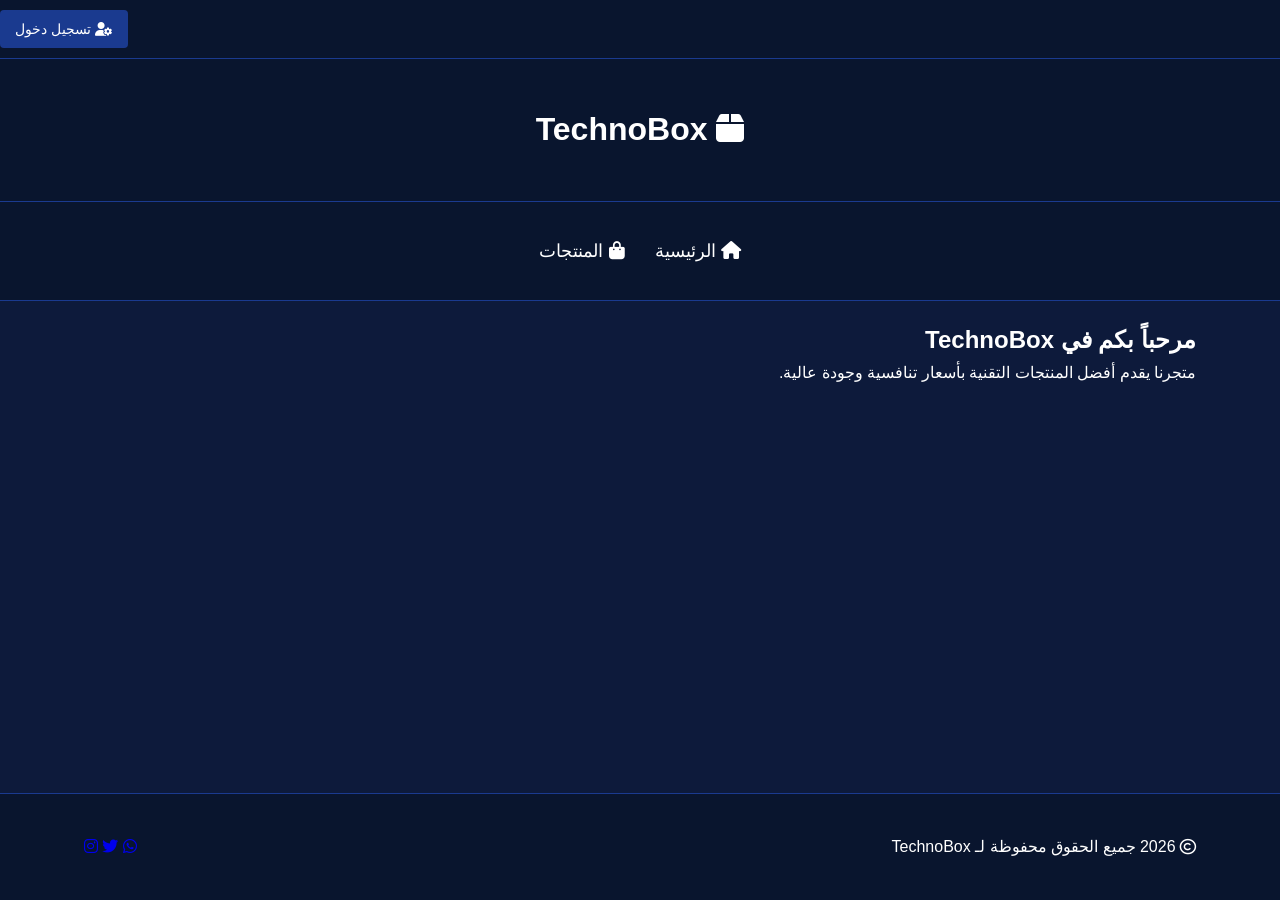
<file: index.html>
<!DOCTYPE html>
<html lang="ar" dir="rtl">
<head>
    <meta charset="UTF-8">
    <meta name="viewport" content="width=device-width, initial-scale=1.0">
    <title>TechnoBox - متجرنا الإلكتروني</title>
    <link rel="stylesheet" href="css/style.css">
    <link rel="stylesheet" href="https://cdnjs.cloudflare.com/ajax/libs/font-awesome/6.4.0/css/all.min.css">
</head>
<body>
    <!-- نافذة الدفع -->
    <div id="paymentModal" class="payment-modal">
        <div class="modal-content">
            <span class="close-modal">&times;</span>
            <div id="paymentContent"></div>
        </div>
    </div>

    <div class="admin-header">
        <a href="admin.html" class="admin-login"><i class="fas fa-user-cog"></i> تسجيل دخول</a>
    </div>

    <header class="main-header">
        <div class="container">
            <h1><i class="fas fa-box"></i> TechnoBox</h1>
        </div>
    </header>

    <nav>
        <div class="container">
            <ul>
                <li><a href="index.html"><i class="fas fa-home"></i> الرئيسية</a></li>
                <li><a href="products.html"><i class="fas fa-shopping-bag"></i> المنتجات</a></li>
            </ul>
        </div>
    </nav>

    <main class="container">
        <section class="welcome-section">
            <h2>مرحباً بكم في TechnoBox</h2>
            <p>متجرنا يقدم أفضل المنتجات التقنية بأسعار تنافسية وجودة عالية.</p>
        </section>
    </main>

    <footer>
        <div class="container">
            <div class="footer-content">
                <p><i class="far fa-copyright"></i> 2023 جميع الحقوق محفوظة لـ TechnoBox</p>
                <div class="social-icons">
                    <a href="#"><i class="fab fa-whatsapp"></i></a>
                    <a href="#"><i class="fab fa-twitter"></i></a>
                    <a href="#"><i class="fab fa-instagram"></i></a>
                </div>
            </div>
        </div>
    </footer>

    <script src="js/script.js"></script>
</body>
</html>
</file>
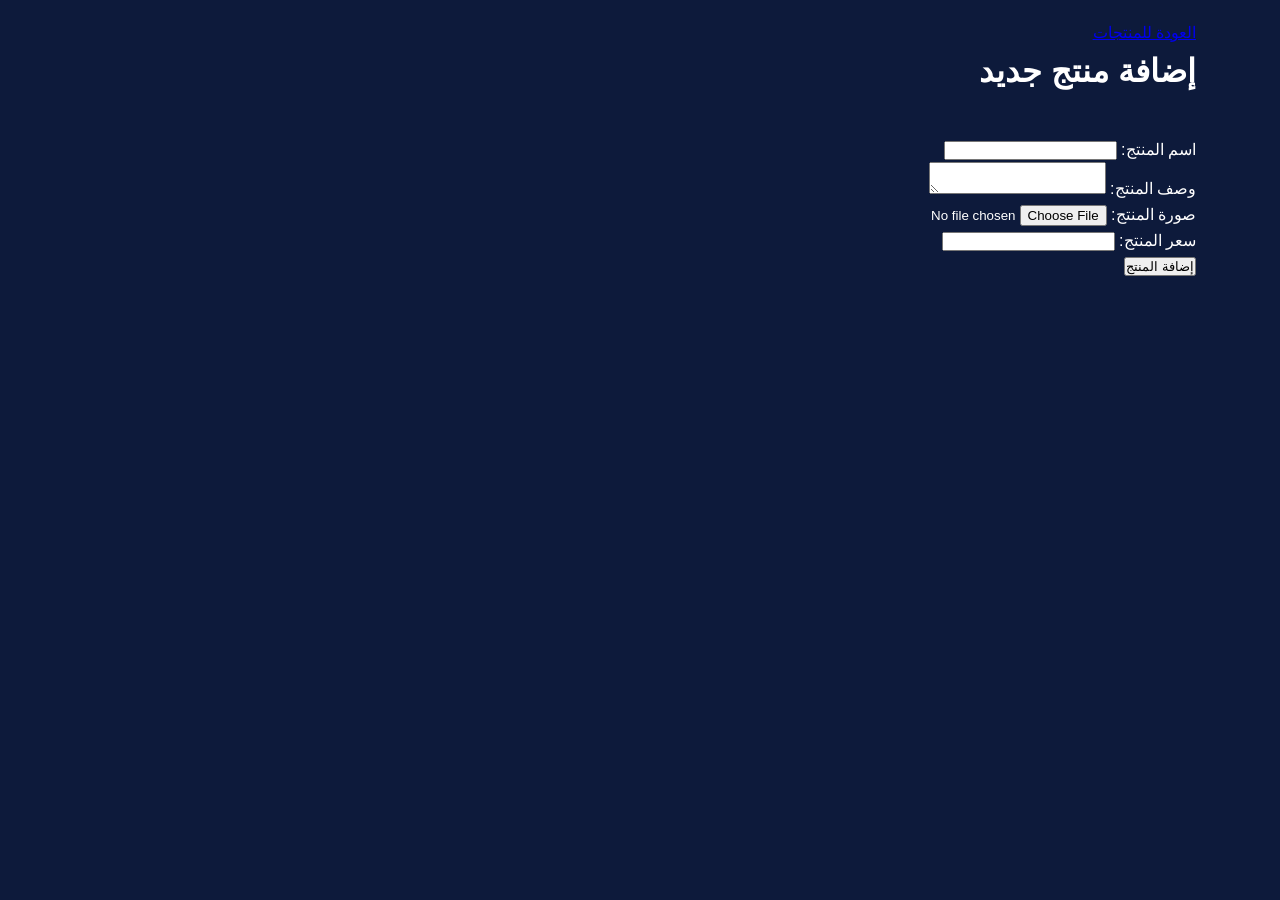
<file: add-product.html>
<!DOCTYPE html>
<html lang="ar" dir="rtl">
<head>
    <meta charset="UTF-8">
    <meta name="viewport" content="width=device-width, initial-scale=1.0">
    <title>إضافة منتج - TechnoBox</title>
    <link rel="stylesheet" href="css/style.css">
</head>
<body>
    <header class="admin-panel-header">
        <div class="container">
            <a href="products.html" class="back-btn">العودة للمنتجات</a>
            <h1><i class="fas fa-plus-circle"></i> إضافة منتج جديد</h1>
        </div>
    </header>

    <main class="container">
        <form id="addProductForm">
            <div class="form-group">
                <label for="productName">اسم المنتج:</label>
                <input type="text" id="productName" required>
            </div>
            <div class="form-group">
                <label for="productDescription">وصف المنتج:</label>
                <textarea id="productDescription" required></textarea>
            </div>
            <div class="form-group">
                <label for="productImage">صورة المنتج:</label>
                <input type="file" id="productImage" accept="image/*" required>
            </div>
            <div class="form-group">
                <label for="productPrice">سعر المنتج:</label>
                <input type="number" id="productPrice" required>
            </div>
            <button type="submit">إضافة المنتج</button>
        </form>
    </main>

    <script src="js/add-product.js"></script>
</body>
</html>
</file>
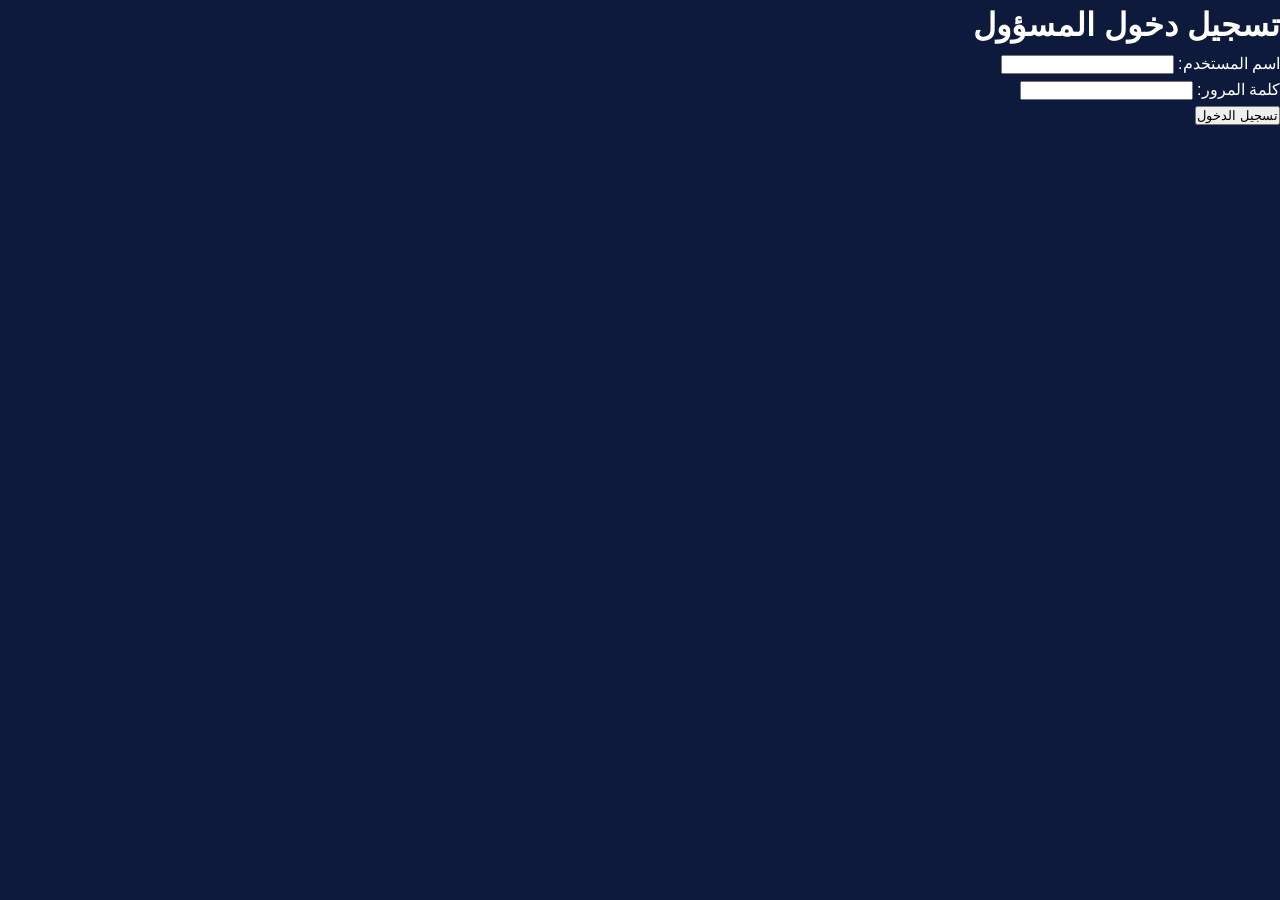
<file: admin.html>
<!DOCTYPE html>
<html lang="ar" dir="rtl">
<head>
    <meta charset="UTF-8">
    <meta name="viewport" content="width=device-width, initial-scale=1.0">
    <title>تسجيل الدخول - TechnoBox</title>
    <link rel="stylesheet" href="css/style.css">
</head>
<body>
    <div class="login-container">
        <h1><i class="fas fa-user-shield"></i> تسجيل دخول المسؤول</h1>
        <form id="adminLoginForm">
            <div class="form-group">
                <label for="username">اسم المستخدم:</label>
                <input type="text" id="username" required>
            </div>
            <div class="form-group">
                <label for="password">كلمة المرور:</label>
                <input type="password" id="password" required>
            </div>
            <button type="submit">تسجيل الدخول</button>
        </form>
    </div>

    <script src="js/script.js"></script>
</body>
</html>
</file>
<file: css/style.css>
:root {
    --dark-blue: #0d1a3b;
    --darker-blue: #09152e;
    --blue-accent: #1a3a8f;
    --light-blue: #4a6bb5;
    --white: #ffffff;
    --tech-green: #00ff9d;
}

* {
    margin: 0;
    padding: 0;
    box-sizing: border-box;
    font-family: 'Tajawal', Arial, sans-serif;
}

body {
    background-color: var(--dark-blue);
    color: var(--white);
    line-height: 1.6;
    min-height: 100vh;
    display: flex;
    flex-direction: column;
}

.container {
    width: 90%;
    max-width: 1200px;
    margin: 0 auto;
    padding: 20px;
}

.admin-header {
    background-color: var(--darker-blue);
    padding: 10px 0;
    text-align: left;
    border-bottom: 1px solid var(--blue-accent);
}

.admin-login {
    color: var(--white);
    text-decoration: none;
    padding: 8px 15px;
    background-color: var(--blue-accent);
    border-radius: 4px;
    font-size: 14px;
    transition: all 0.3s;
    display: inline-block;
    margin-right: 20px;
}

.main-header {
    background-color: var(--darker-blue);
    color: var(--white);
    padding: 25px 0;
    text-align: center;
    border-bottom: 1px solid var(--blue-accent);
}

nav {
    background-color: var(--darker-blue);
    border-bottom: 1px solid var(--blue-accent);
}

nav ul {
    list-style: none;
    display: flex;
    justify-content: center;
    padding: 15px 0;
}

nav ul li {
    margin: 0 15px;
}

nav ul li a {
    color: var(--white);
    text-decoration: none;
    font-size: 18px;
}

.payment-modal {
    position: fixed;
    top: 0;
    left: 0;
    width: 100%;
    height: 100%;
    background-color: rgba(0, 0, 0, 0.8);
    display: none;
    justify-content: center;
    align-items: center;
    z-index: 1000;
}

.modal-content {
    background-color: var(--darker-blue);
    width: 90%;
    max-width: 500px;
    padding: 30px;
    border-radius: 10px;
    border: 2px solid var(--blue-accent);
    position: relative;
}

.close-modal {
    position: absolute;
    top: 15px;
    left: 15px;
    font-size: 24px;
    color: var(--white);
    cursor: pointer;
}

.payment-methods {
    margin: 25px 0;
}

.method-btn {
    width: 100%;
    padding: 15px;
    margin-bottom: 15px;
    border: none;
    border-radius: 8px;
    font-size: 16px;
    font-weight: bold;
    cursor: pointer;
    transition: all 0.3s;
}

.method-btn.paypal {
    background-color: #003087;
    color: white;
}

.method-btn.rajhi {
    background-color: #ce1126;
    color: white;
}

.method-btn.credit {
    background-color: #5d8a2b;
    color: white;
}

footer {
    background-color: var(--darker-blue);
    color: var(--white);
    padding: 20px 0;
    margin-top: auto;
    border-top: 1px solid var(--blue-accent);
}

.footer-content {
    display: flex;
    justify-content: space-between;
    align-items: center;
}

@media (max-width: 768px) {
    .footer-content {
        flex-direction: column;
        text-align: center;
        gap: 15px;
    }
}
</file>
